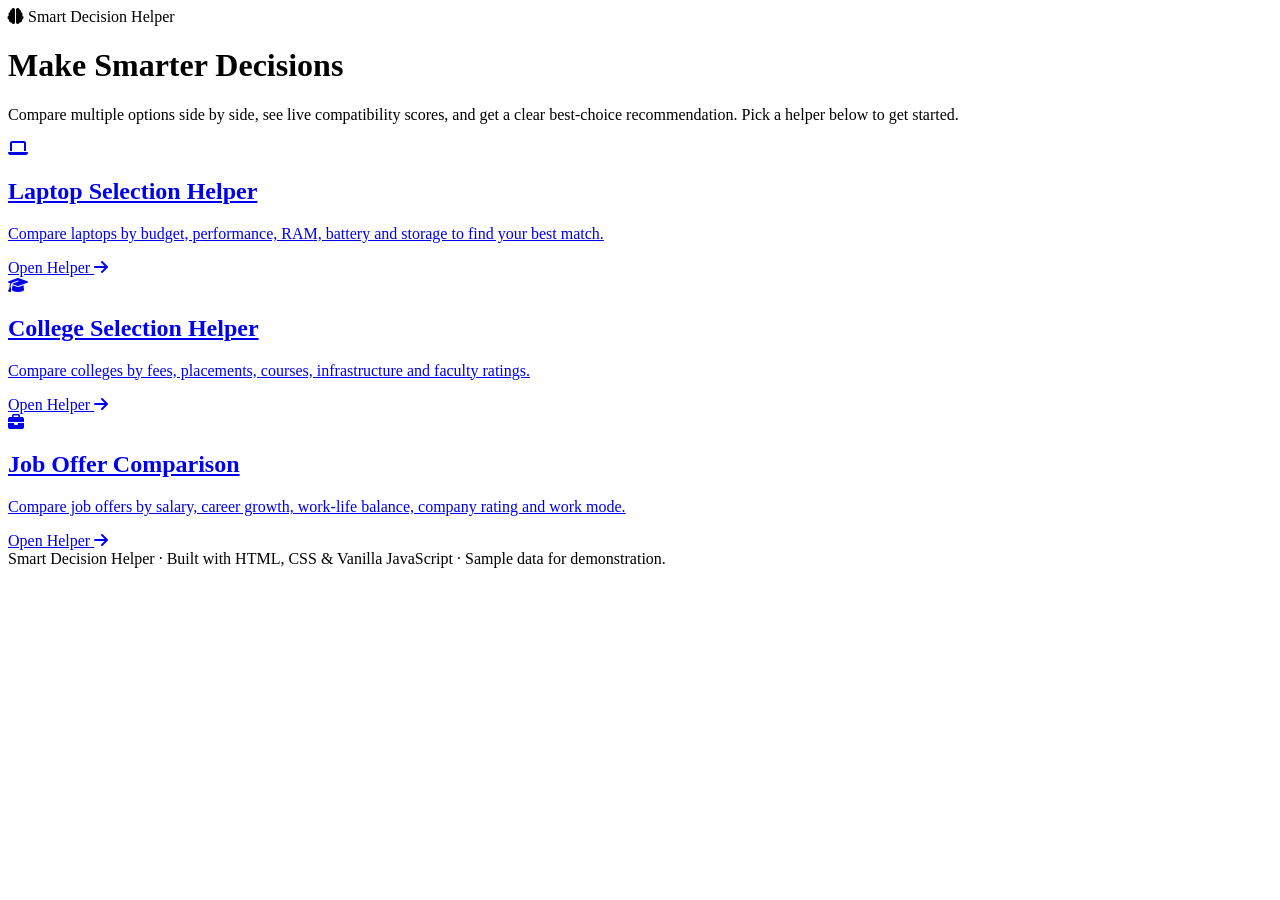
<file: index.html>
<!doctype html>
<html lang="en">
  <head>
    <meta charset="UTF-8" />
    <link rel="icon" type="image/svg+xml" href="/vite.svg" />
    <meta name="viewport" content="width=device-width, initial-scale=1.0" />
    <link rel="stylesheet" href="https://cdnjs.cloudflare.com/ajax/libs/font-awesome/6.4.2/css/all.min.css" />
    <title>Smart Decision Helper</title>
    <meta property="og:image" content="https://bolt.new/static/og_default.png">
    <meta name="twitter:card" content="summary_large_image">
    <meta name="twitter:image" content="https://bolt.new/static/og_default.png">
  </head>
  <body>
    <div id="app"></div>
    <script type="module" src="/main.js"></script>
  </body>
</html>
</file>
